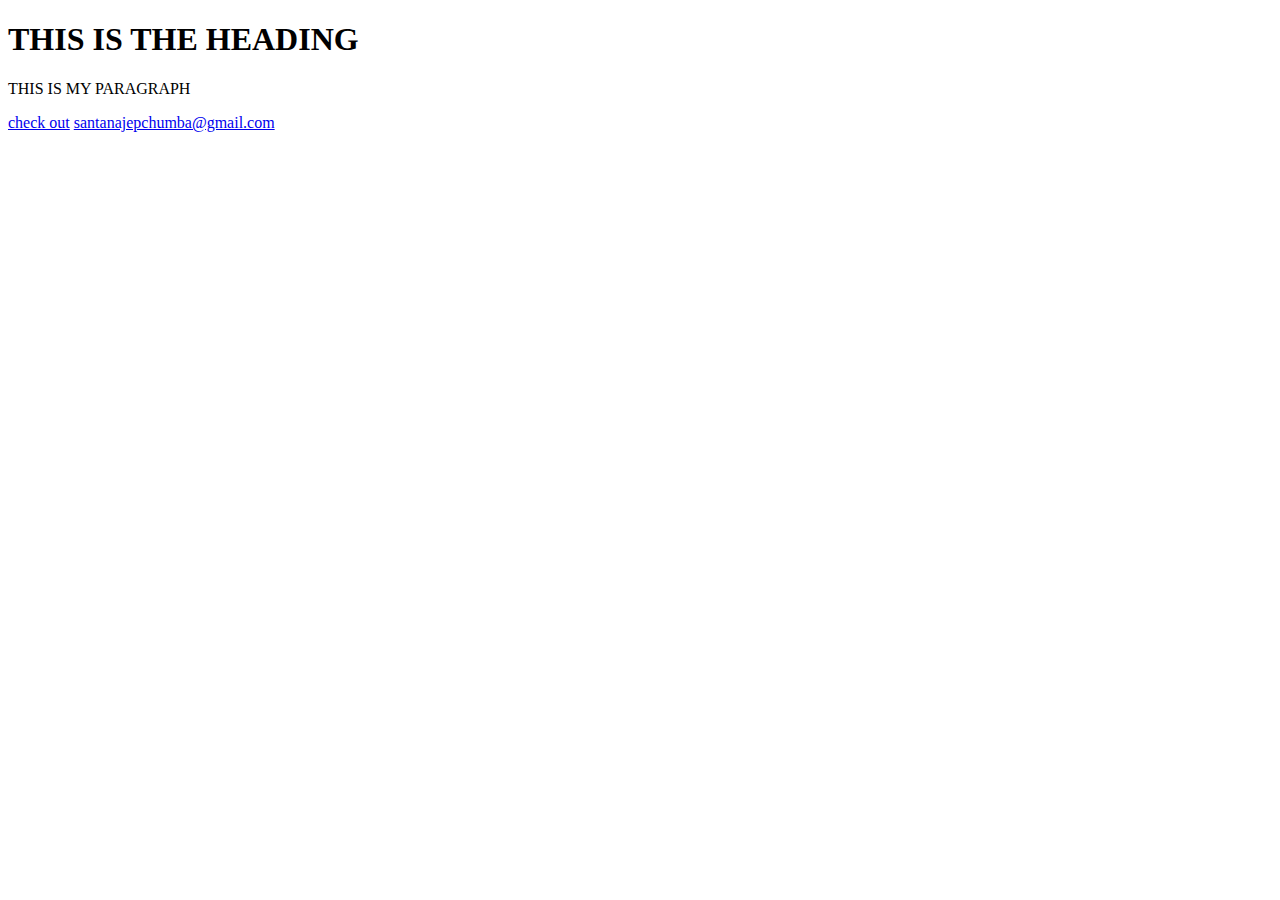
<file: index.html>
<!DOCTYPE HTML>
<HTml>
<HEAD>
<TItle>First Page</TItle>
<meta NAME="AUTHOR" CONTENT="GLORIA">

</HEAD>
<body>
<H1>THIS IS THE HEADING</H1>
<P>THIS IS MY PARAGRAPH</P>
<a href="https://www.google.com/imgres?imgurl=https%3A%2F%2Fwww.bizmarrow.com%2Fwp-content%2Fuploads%2F2022%2F08%2FWebsite-Design-and-Development-Training-in-Abuja-lagos-Nigeria-Africa.webp&tbnid=S_SKzLjiKflRIM&vet=12ahUKEwinj_XOuLqEAxVJXqQEHT4YAfcQMygCegQIARBo..i&imgrefurl=http%3A%2F%2Fwww.bizmarrow.com%2Fwebsite-design-development-training%2F&docid=s71xbBB40A8DpM&w=819&h=682&q=web%20development%20training&ved=2ahUKEwinj_XOuLqEAxVJXqQEHT4YAfcQMygCegQIARBo" target="">check out</a>
<!-- this is a comment-->
<a href="mailto:santanajepchumba@gmail.com" >santanajepchumba@gmail.com</a>
</body>
</HTml>
</file>
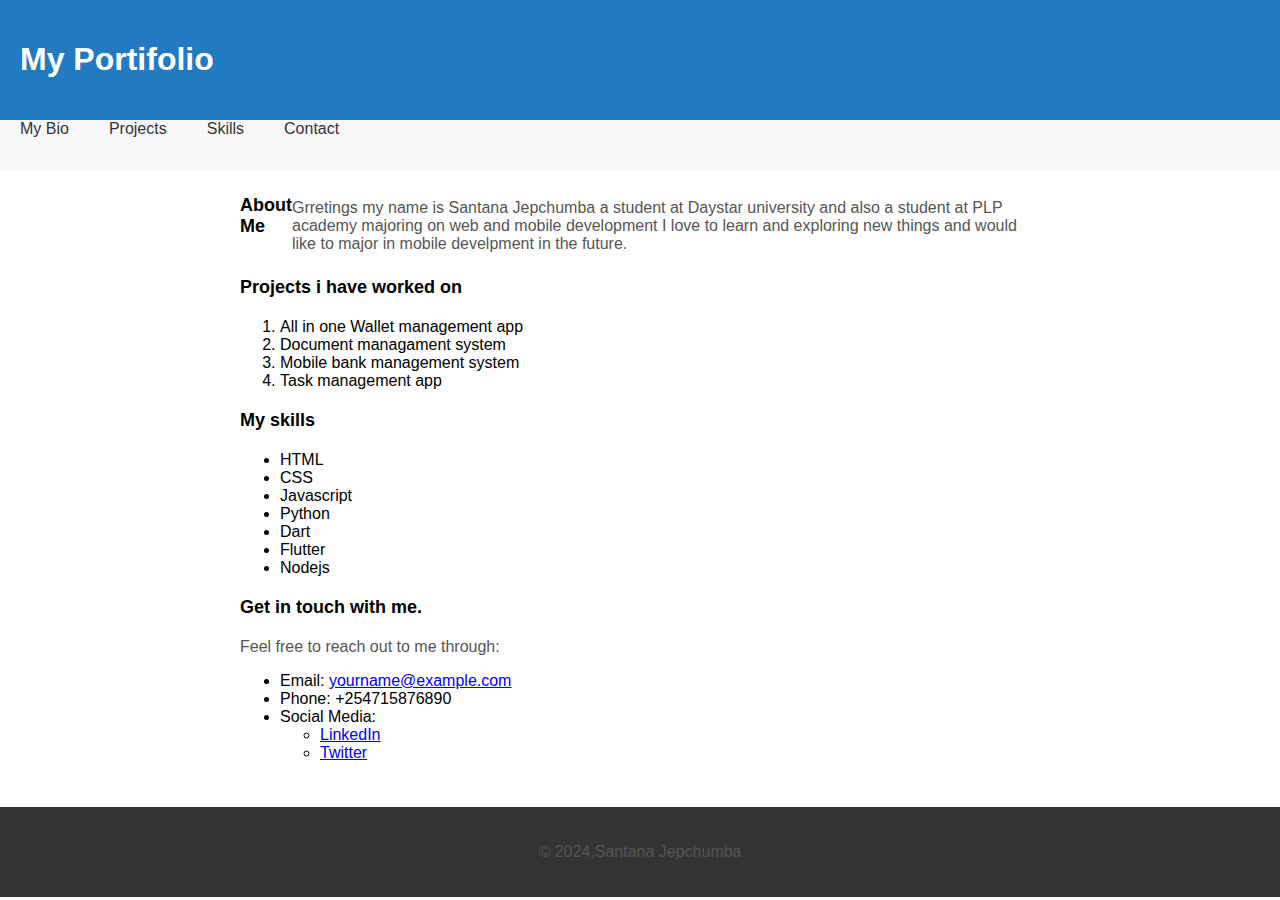
<file: Portifolio/index.html>
<!DOCTYPE html>
<html lang="en">
<head>
    <meta charset="UTF-8">
    <meta name="viewport" content="width=device-width, initial-scale=1.0">
    <link rel="stylesheet" href="/Portifolio/public/portifolio.css">
    <title>Document</title>
</head>
<body>
    <header>
        <h1>My Portifolio</h1>
    </header>
    <nav>
        <ul>
            <li><a href="#">My Bio</a></li>
            <li><a href="#">Projects</a></li>
            <li><a href="#">Skills</a></li>
            <li><a href="#">Contact</a></li>
        </ul>
    </nav>
    <main>
        <section id="about">
            <h2>About Me</h2>
            <p>
                Grretings my name is Santana Jepchumba a student at Daystar university and 
                also a student at PLP academy majoring on web and mobile development
                I love to learn and exploring new things and would like to major in mobile develpment in the future.
            </p> 
        </section>
        <section id="projects">
            <h2>
                Projects i have worked on
            </h2>
            <ol>
                <li>All in one Wallet management app</li>
                <li>Document managament system</li>
                <li>Mobile bank management system</li>
                <li>Task management app</li>
            </ol>
        </section>
        <section id="skills">
            <h2>My skills</h2>
            <ul>
                <li>HTML</li>
                <li>CSS</li>
                <li>Javascript</li>
                <li>Python</li>
                <li>Dart</li>
                <li>Flutter </li>
                <li>Nodejs</li>
            </ul>
    
        </section>
        <section id="contact">
            <h2> Get in touch with me. </h2>
            <p>Feel free to reach out to me through:
                <ul>
                    <li>Email: <a href="mailto:santanajepchumba@gmail.com.com">yourname@example.com</a></li>
                    <li>Phone: +254715876890</li>
                    <li>Social Media:
                        <ul>
                            <li><a href="https://linkedin.com/yourprofile">LinkedIn</a></li>
                            <li><a href="https://twitter.com/yourprofile">Twitter</a></li>
                            
                        </ul>
                    </li>
                </ul>
            </p>
        </section>
    </main>
    <footer>
        <p>&copy; 2024,Santana Jepchumba</p>
    </footer>
</body>
</html>
</file>
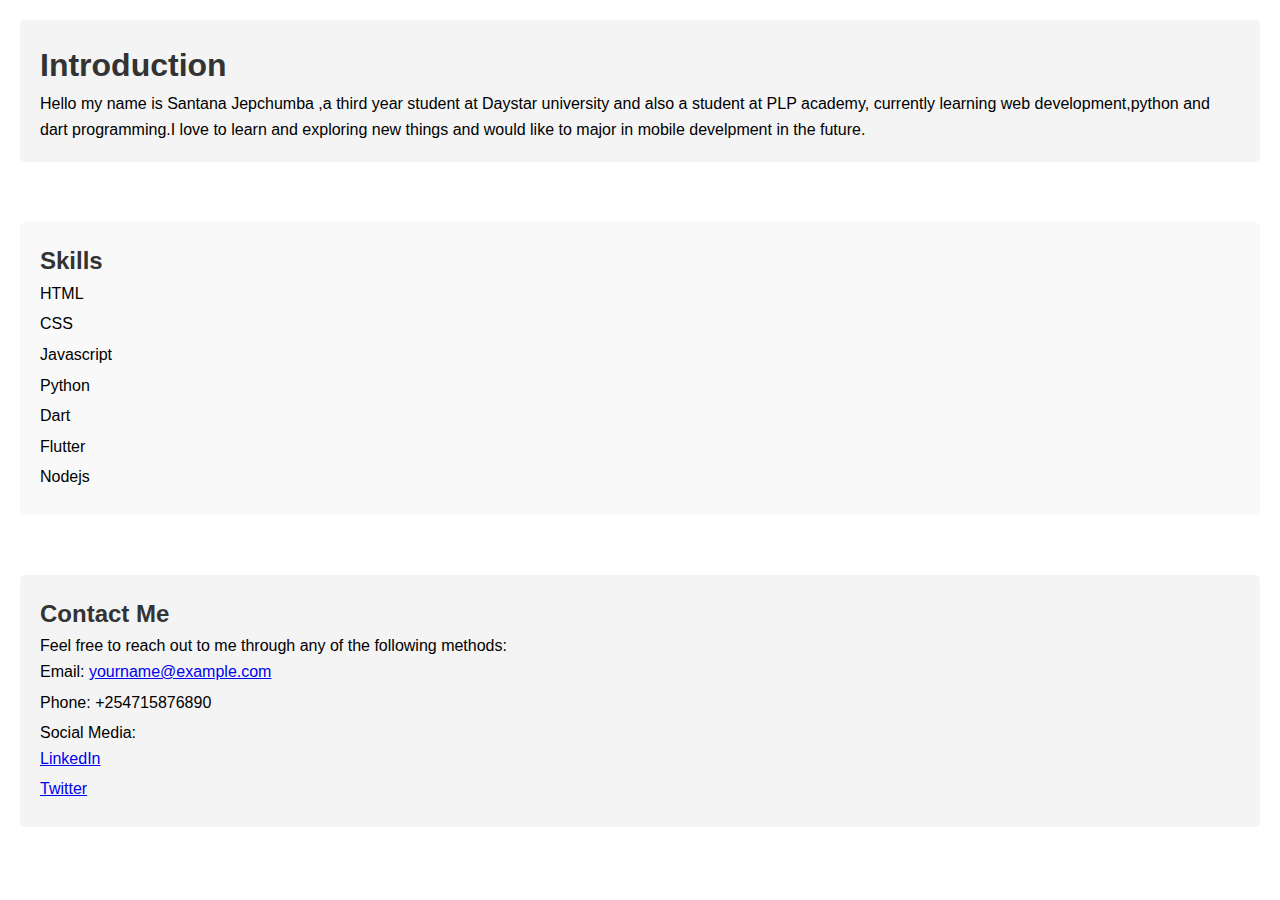
<file: Wk4ssignment/index.html>
<!DOCTYPE html>
<html lang="en">
<head>
    <meta charset="UTF-8">
    <meta name="viewport" content="width=device-width, initial-scale=1.0">
    <link rel="stylesheet" href="/Wk4ssignment/public/style.css">
    <title>CSS practice</title>
</head>
<body>
    <section>
        
        <div class="intro">
            <h1>Introduction</h1>
            <p>
                Hello my name is Santana Jepchumba ,a third year
                student at Daystar university and also a student at PLP academy, currently
                learning web development,python and dart programming.I love to learn and exploring new things
                and would like to major in mobile develpment in the future.
            </p>
        </div>
    </section>
    <section>
        <div class="skills">
            <h2>Skills</h2>
            <ul>
                <li>HTML</li>
                <li>CSS</li>
                <li>Javascript</li>
                <li>Python</li>
                <li>Dart</li>
                <li>Flutter </li>
                <li>Nodejs</li>
            </ul>

        </div>
    </section>
    <section>
        <div class="contact">
           <h2>Contact Me</h2>
        <p>Feel free to reach out to me through any of the following methods:</p>
        <ul>
            <li>Email: <a href="mailto:yourname@example.com">yourname@example.com</a></li>
            <li>Phone: +254715876890</li>
            <li>Social Media:
                <ul>
                    <li><a href="https://linkedin.com/yourprofile">LinkedIn</a></li>
                    <li><a href="https://twitter.com/yourprofile">Twitter</a></li>
                    
                </ul>
            </li>
        </ul> 

        </div>
    </section>
</body>
</html>
</file>
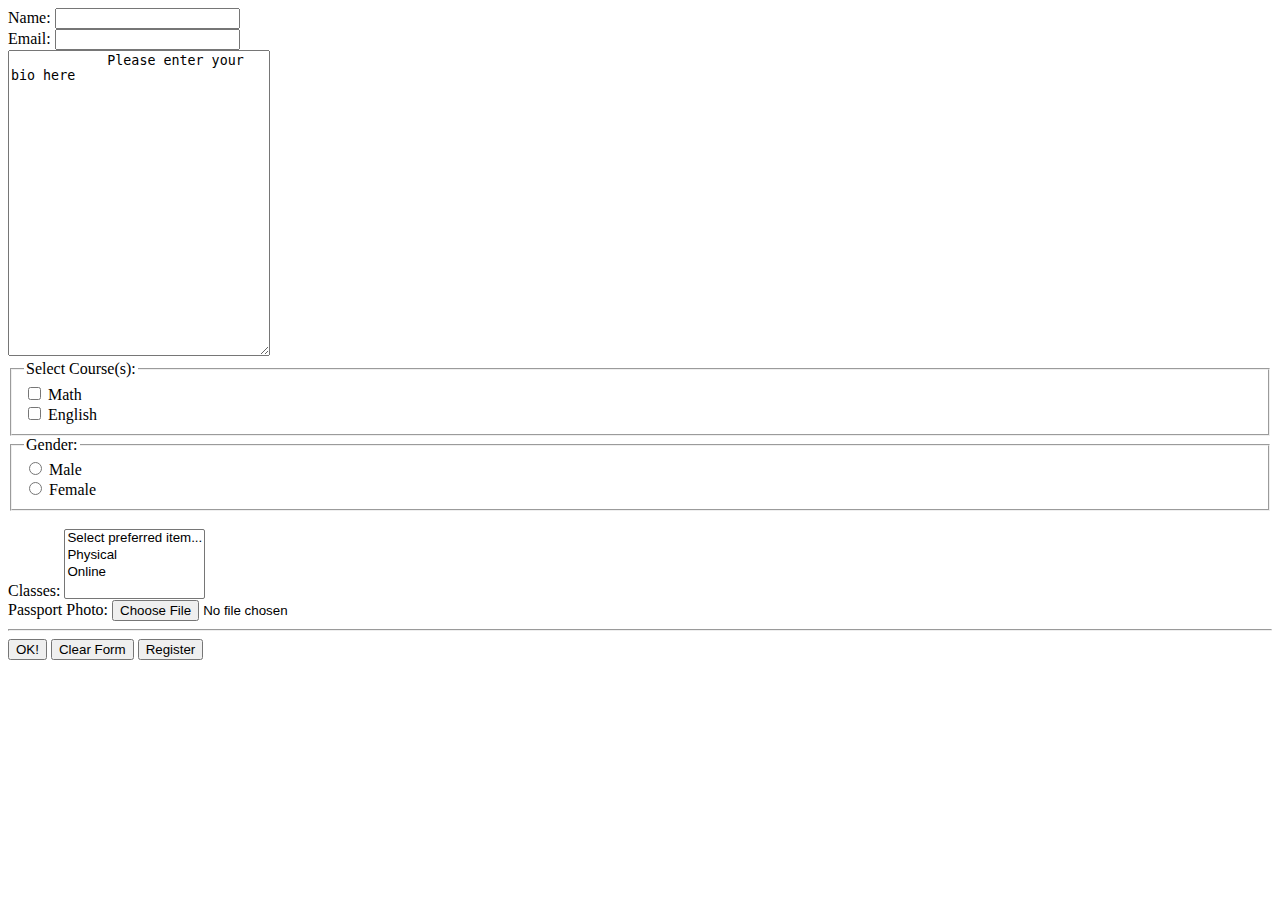
<file: forms.html>
<!DOCTYPE html>
<html lang="en">
<head>
    <meta charset="UTF-8">
    <meta name="viewport" content="width=device-width, initial-scale=1.0">
    <title>Forms</title>
</head>
<body>
    <form action=""method="post" enctype="multipart/form-data">
        <label for="student_name">Name: </label>
        <input type="text" id="student_name" name="student_name">
        <br>
        <label for="email">Email: </label>
        <input type="text" name="email_address" id="email_address"> 
        <br>
        <textarea name="bio" id="bio" cols="30" rows="20">
            Please enter your bio here
        </textarea>
        <br>
        <fieldset>
            <legend>Select Course(s):</legend>
        <input type="checkbox" name="math" id="math" value="math">
        <label for="math">Math</label>
        <br>
        <input type="checkbox" name="english" id="english" value="english">
        <label for="math">English</label>
        <br>
        </fieldset>
        <fieldset>
            <legend >Gender:</legend>
            <input type="radio" name="gender" id="male" value="male">
            <label for="male">Male</label><br>
            <input type="radio" name="gender" id="female" value="female">
            <label for="female">Female</label>
        </fieldset>
        <br>
        <label for="">Classes:</label>
        <select name="classes" id="classes" multiple>
            <option value="">Select preferred item...</option>
            <option value="physical">Physical</option>
            <option value="Online">Online</option>
        </select>
        <br>
        <label for="">Passport Photo:</label>
        <input type="file" id="passport_photo" name="passport" accept=".docx">
        <hr>
        <input type="button" id="btn_ok"value="OK!" onclick="">
        <input type="reset" id="clear"value="Clear Form">
        <input type="submit" id="submit" name="submit" value="Register">
    </form>
</body>
</html>
</file>
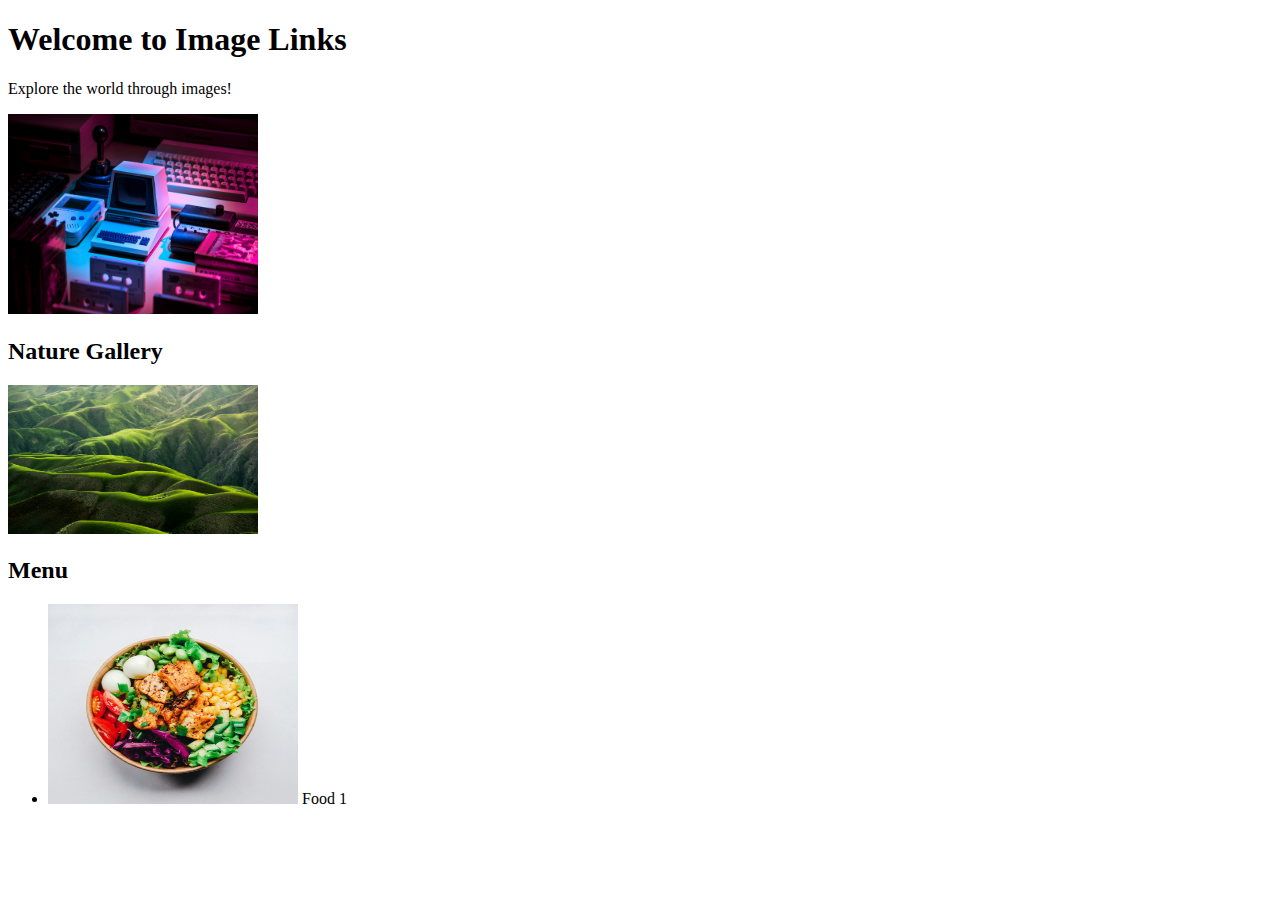
<file: image_links.html>
<!DOCTYPE html>
<html lang="en">
<head>
<meta charset="UTF-8">
<meta name="viewport" content="width=device-width, initial-scale=1.0">
<title>Image Links</title>
<style>
    /* Style for gallery grid */
    .gallery {
        display: grid;
        grid-template-columns: repeat(3, 1fr);
        gap: 20px;
    }
    .gallery img {
        max-width: 100%;
        height: auto;
    }
</style>
</head>
<body>

<!-- Home section -->
<section id="home">
    <h1>Welcome to Image Links</h1>
    <p>Explore the world through images!</p>
    <a href="https://example.com/technology"><img src="/public/images/tech.jpg" alt="Technology" height="200" width="250"></a>
</section>

<!-- Gallery section -->
<section id="gallery">
    <h2>Nature Gallery</h2>
    <div class="gallery">
        <a href="https://example.com/nature1"><img src="/public/images/nature.jpg" alt="Nature "height="200" width="250"></a>
        <!-- <a href="https://example.com/nature2"><img src="nature2.jpg" alt="Nature 2"></a>
        <a href="https://example.com/nature3"><img src="nature3.jpg" alt="Nature 3"></a> -->
    </div>
</section>

<!-- Menu section -->
<section id="menu">
    <h2>Menu</h2>
    <ul>
        <li><a href="https://example.com/food1"><img src="/public/images/food.jpg" alt="Food "height="200" width="250"></a> Food 1</li>
        <!-- <li><a href="https://example.com/food2"><img src="food2.jpg" alt="Food 2"></a> Food 2</li>
        <li><a href="https://example.com/food3"><img src="food3.jpg" alt="Food 3"></a> Food 3</li> -->
    </ul>
</section>

</body>
</html>
</file>
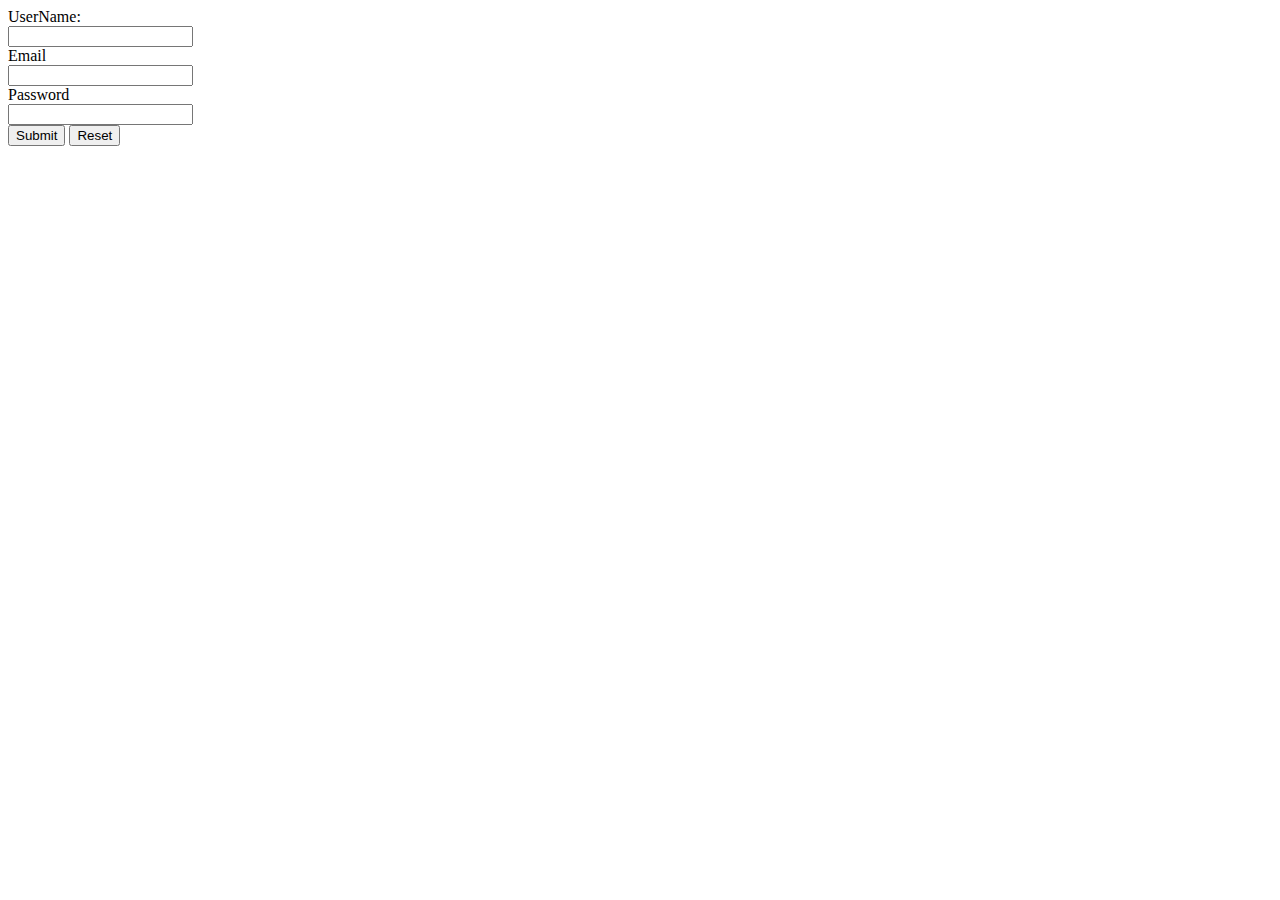
<file: js.html>
<!DOCTYPE html>
<html lang="en">
<head>
    <meta charset="UTF-8">
    <meta name="viewport" content="width=device-width, initial-scale=1.0">
    <title>Document</title>
</head>
<body>
    <form id="myForm" action="">
        <label for="name">UserName: </label><br />
        <input type="text" id="name" name="name"><br />
        <label for="email">Email</label><br>
        <input type="email" id="email" name="email"><br />
        <label for="Password">Password</label><br>
        <input type="password" id="Password" name="Password"><br />
        <button type="submit">Submit</button>
        <button type="reset">Reset</button>
    </form>
    <script>
        // Get the form element by its ID
        var form = document.getElementById('myForm');

        // Add event listener for form submission
        form.addEventListener('submit', function(event) {
            // Prevent the default form submission behavior
           // event.preventDefault();
            
            // Get the values entered by the user
            var username = document.getElementById('name').value;
            var email = document.getElementById('email').value;
            var password = document.getElementById('Password').value;

            // Display the values in an alert message
            alert('Username: ' + username + '\nEmail: ' + email + '\nPassword: ' + password);
        });
    </script>
</body>
</html>
</file>
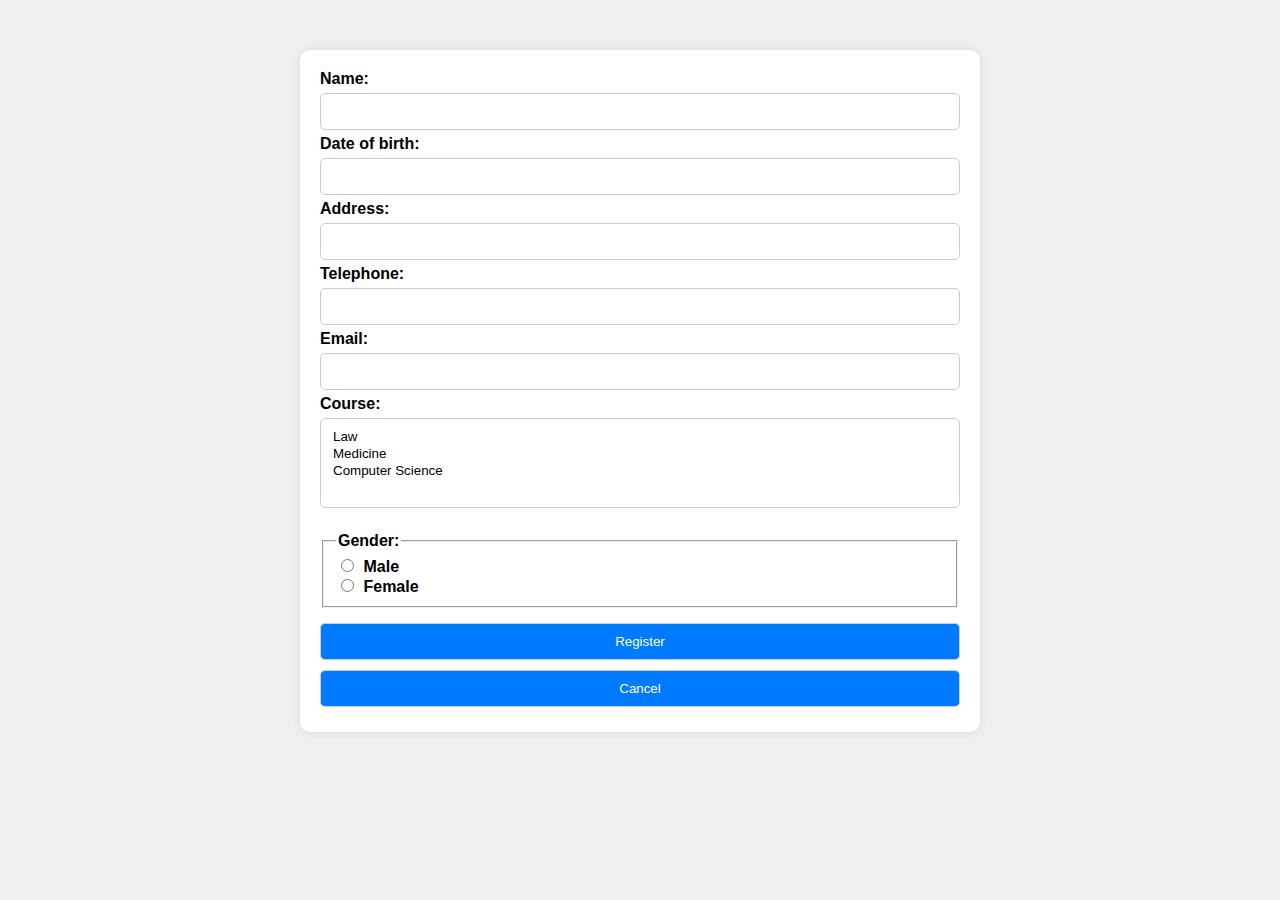
<file: register.html>
<!DOCTYPE html>
<html lang="en">
<head>
    <meta charset="UTF-8">
    <meta name="viewport" content="width=device-width, initial-scale=1.0">
    <link rel="stylesheet" href="/public/images/stylesheet.css">
    <title>Register</title>
</head>
<body>
    <form action=" "method="post">
    <label for="name">Name: </label><br />
    <input type="text" id="name" name="name"><br />
    <label for="name">Date of birth: </label><br />
    <input type="text" id="dob" name="dob"><br />
    <label for="name">Address: </label><br />
    <input type="text" id="address" name="address"><br />
    <label for="name">Telephone: </label><br />
    <input type="text" id="phone_number" name="phone_number"><br />
    <label for="name">Email: </label><br />
    <input type="email" id="email" name="email"><br />
    <label for="name">Course: </label><br />
    <select name="classes" id="classes" multiple>
            <option value="">Law</option>
            <option value="physical">Medicine</option>
            <option value="Online">Computer Science</option>
    </select><br/><br/>
    <fieldset>
            <legend >Gender:</legend>
            <input type="radio" name="gender" id="male" value="male">
            <label for="male">Male</label><br>
            <input type="radio" name="gender" id="female" value="female">
            <label for="female">Female</label>
    </fieldset>
    <input type="button" value="Register" onclick=""/> 
    <input type="reset" value="Cancel">
    </form>
</body>
</html>
</file>
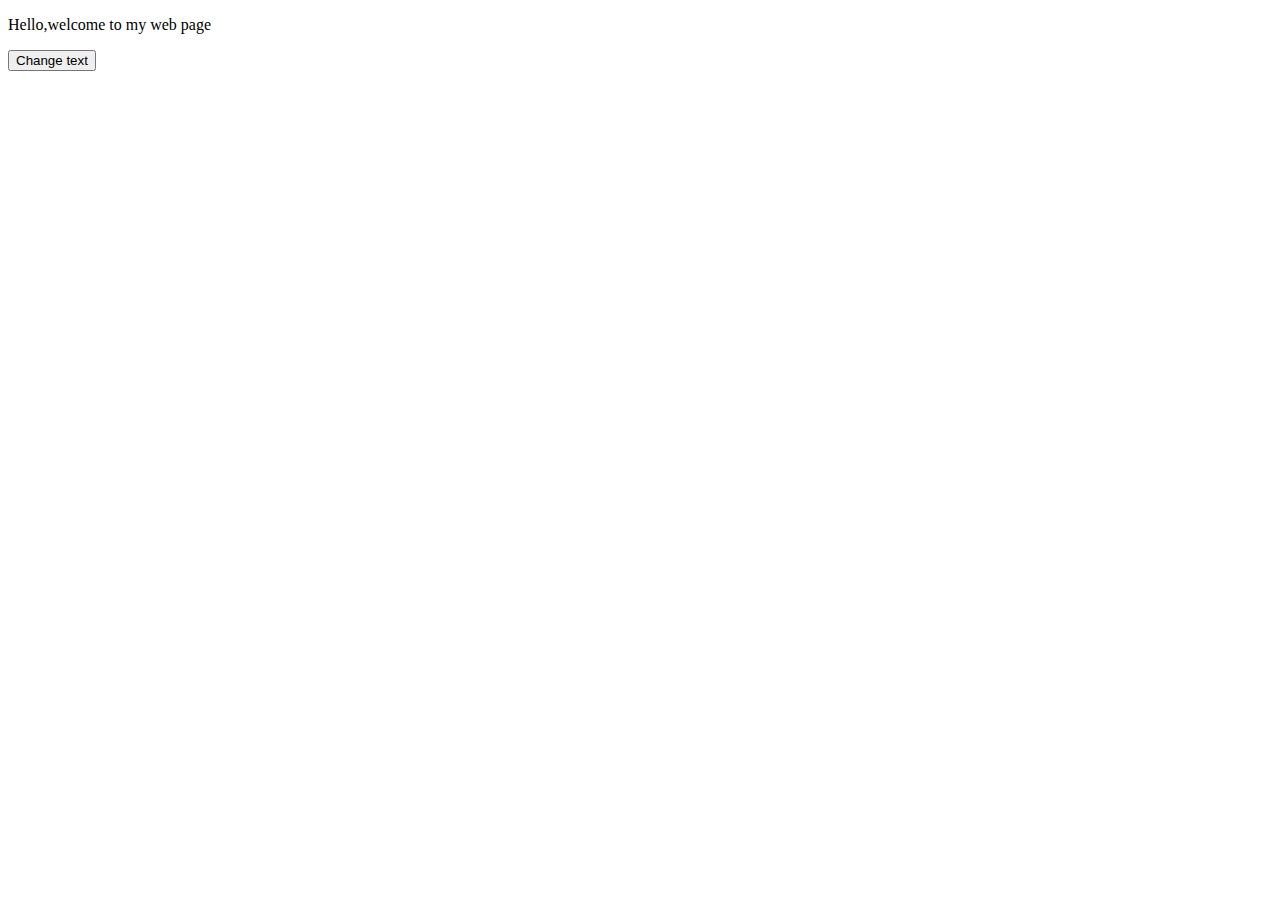
<file: wk7/dom.html>
<!DOCTYPE html>
<html lang="en">
<head>
    <meta charset="UTF-8">
    <meta name="viewport" content="width=device-width, initial-scale=1.0">
    <title>DOM Manipulation</title>
</head>
<body>
    <p id="p_one">Hello,welcome to my web page</p>
    <button id="btn" name="btn1" class="btn_changed">Change text</button>
    <script>
        var btn=document.getElementById("btn");
        function changeText(){
            var txt=document.getElementById("p_one");
            txt.innerText="This is a lesson in HTML DOM,Events and event listeners";
        }
        // btn.addEventListener("click",changeText);
        btn.addEventListener("click",changeText);
        //pressing and releasing the mouse events
        document.addEventListener("keydown",event=>{
            console.log('You have pressed:',+event.key)});
        document.addEventListener("keyup",event=>{
            console.log('You have pressed:',+event.key)});
        //mouse events
        document.addEventListener("mousedown",event=>{
            console.log("you have pressed the mouse button")
        })
        document.addEventListener("mouseup",event=>{
            console.log("you have pressed the mouse button")
        })
        
    </script>
</body>
</html>
</file>
<file: Portifolio/public/portifolio.css>
body{
    font-family: 'Segoe UI', Tahoma, Geneva, Verdana, sans-serif;
    margin: 0px;
    padding: 0px;
}
html{
    scroll-behavior: smooth;

}
p{
    color: rgb(85,85,85);
}
a,btn{
    transition: all 300ms ease;
}
header{
    background-color:rgb(33, 122, 194);
    padding: 20px;
    color: white !important;
    
}

header li{
    margin: 0;
    font-size: 22px;

}
nav{
    height: 50px;
    display: flex;
    justify-content: space-between;
    align-items: centre;
    background-color: #f8f8f8;
}
nav ul{
    list-style: none;
    margin:0;
    padding: 0;
    display: flex;
}
nav li{
    margin: 0 20px;
}
nav a{
    text-decoration: none;
    color: #333;
}
main{
    max-width: 800px;
    margin: 0 auto;
    padding: 25px;
}
section{
    margin-bottom: 20px;
}

section h2{
    margin: 0 0 20px 0;
    font-size: 18px;
}

footer{
    background-color: #333;
    color:#fff;
    padding: 20px;
    text-align: center;
}

a:hover{
    color: grey;
    text-decoration: underline;
    text-underline-offset: 1rem 0;
}
#about {
    display: flex;
    align-items: center; /* Align items vertically */
}

#about .content {
    display: flex;
    flex-direction: column; /* Arrange items vertically */
}

#about p, #about img {
    margin: 0; /* Remove default margins */
}

#about img {
    margin-left: 20px; /* Add spacing between paragraph and image */
    max-width: 100%; /* Ensure image does not exceed container width */
}
</file>
<file: Wk4ssignment/public/style.css>
* {
    margin: 0;
    padding: 0;
    box-sizing: border-box;
}

body {
    font-family: Arial, sans-serif;
    line-height: 1.6;
}

section {
    padding: 20px;
}

.intro {
    background-color: #f4f4f4;
    padding: 20px;
    border-radius: 5px;
    margin-bottom: 20px;
}

.skills {
    background-color: #f9f9f9;
    padding: 20px;
    border-radius: 5px;
    margin-bottom: 20px;
}

.contact {
    background-color: #f4f4f4;
    padding: 20px;
    border-radius: 5px;
    margin-bottom: 20px;
}

h1, h2 {
    color: #333;
}

ul {
    list-style: none;
    padding: 0;
}

li {
    margin-bottom: 5px;
}

/* Responsive styles */
@media (max-width: 768px) {
    .intro, .skills, .contact {
        padding: 10px;
    }
}
</file>
<file: public/images/stylesheet.css>
/* Styling for form elements */
body {
    font-family: Arial, sans-serif;
    background-color: #f0f0f0;
    margin: 0;
    padding: 0;
}

form {
    width: 50%;
    margin: 50px auto;
    background-color: #fff;
    padding: 20px;
    border-radius: 10px;
    box-shadow: 0 0 10px rgba(0, 0, 0, 0.1);
}

label {
    font-weight: bold;
}

input[type="text"],
input[type="email"],
select,
input[type="button"],
input[type="reset"] {
    width: 100%;
    padding: 10px;
    margin: 5px 0;
    border: 1px solid #ccc;
    border-radius: 5px;
    box-sizing: border-box;
}

input[type="button"],
input[type="reset"] {
    background-color: #007bff;
    color: #fff;
    cursor: pointer;
}

input[type="button"]:hover,
input[type="reset"]:hover {
    background-color: #0056b3;
}

fieldset {
    margin-bottom: 10px;
}

legend {
    font-weight: bold;
}

input[type="radio"] {
    margin-right: 5px;
    cursor: pointer;
}

/* Additional styling for select element */
select {
    width: 100%;
    padding: 10px;
    margin: 5px 0;
    border: 1px solid #ccc;
    border-radius: 5px;
    box-sizing: border-box;
}

/* Responsive styles */
@media (max-width: 768px) {
    form {
        width: 80%;
    }
}
</file>
